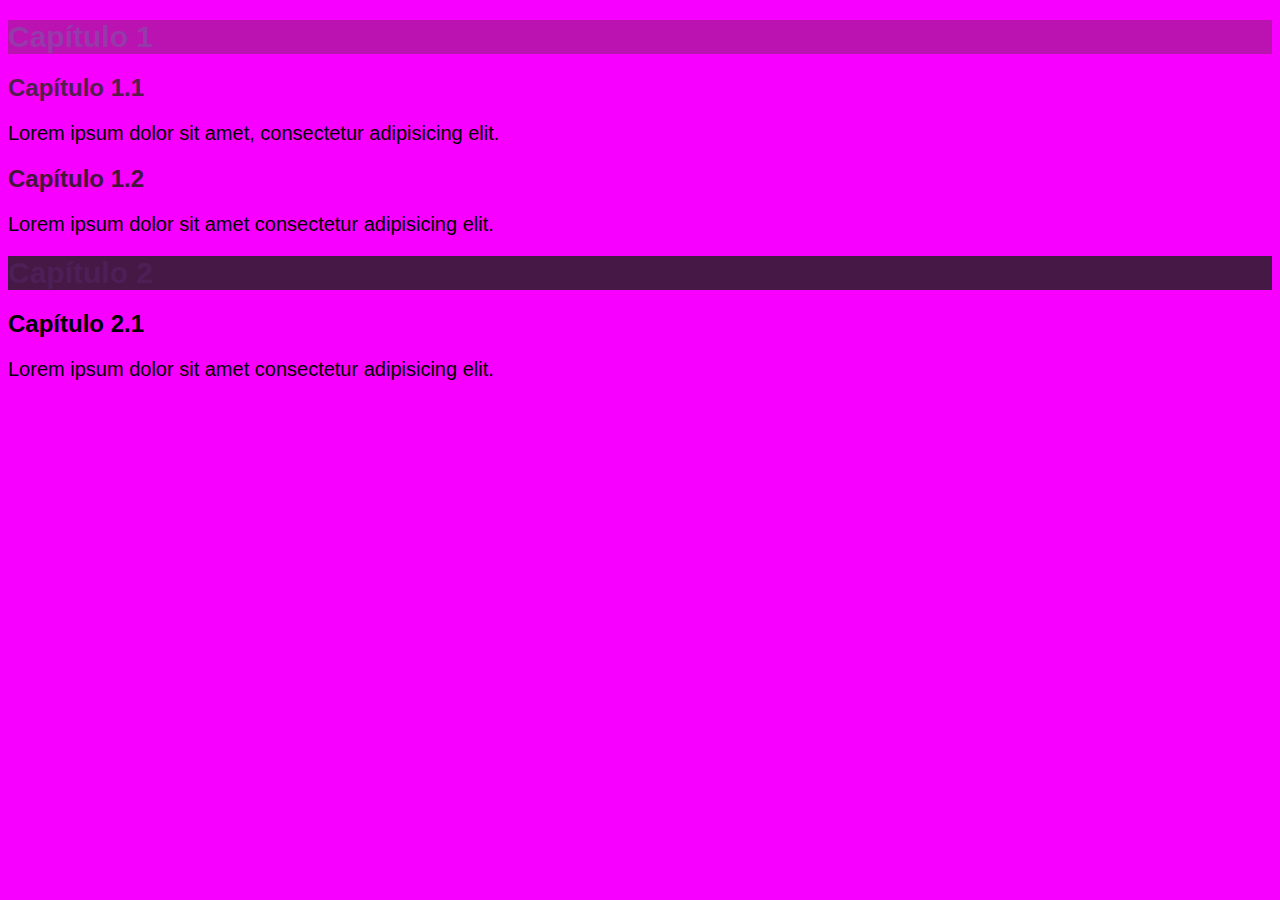
<file: Aula 14 atividade 15/att15- 02/index.html>
<!DOCTYPE html>
<html lang="pt-br">
<head>
    <meta charset="UTF-8">
    <meta name="viewport" content="width=device-width, initial-scale=1.0">
    <title> Vamos ver sobre os Estilos Inline</title>
</head>
<body style="background-color: rgb(247, 0, 255); font-family: Arial, Helvetica, sans-serif; font-size: 20px;">
    <h1 style="color: rgb(151, 57, 170); background-color: rgb(187, 18, 178); font-size: 1.5em;">Capítulo 1</h1>
    <h2 style="color: rgb(82, 31, 77); font-size: 1.2em;">Capítulo 1.1</h2>
    <p style="text-align: justify;">Lorem ipsum dolor sit amet, consectetur adipisicing elit.</p>
    <h2 style="color: rgb(68, 22, 57); font-size: 1.2em;">Capítulo 1.2</h2>
    <p style="text-align: justify;">Lorem ipsum dolor sit amet consectetur adipisicing elit. </p>
    <h1 style="color: rgb(76, 31, 87); font-size: 1.5em; background-color: rgb(70, 24, 70);">Capítulo 2</h1>
    <h2 style="color: rgb(0, 0, 0); font-size: 1.2em;">Capítulo 2.1</h2>
    <p style="text-align: justify;">Lorem ipsum dolor sit amet consectetur adipisicing elit. </p>
</body>
</html>
</file>
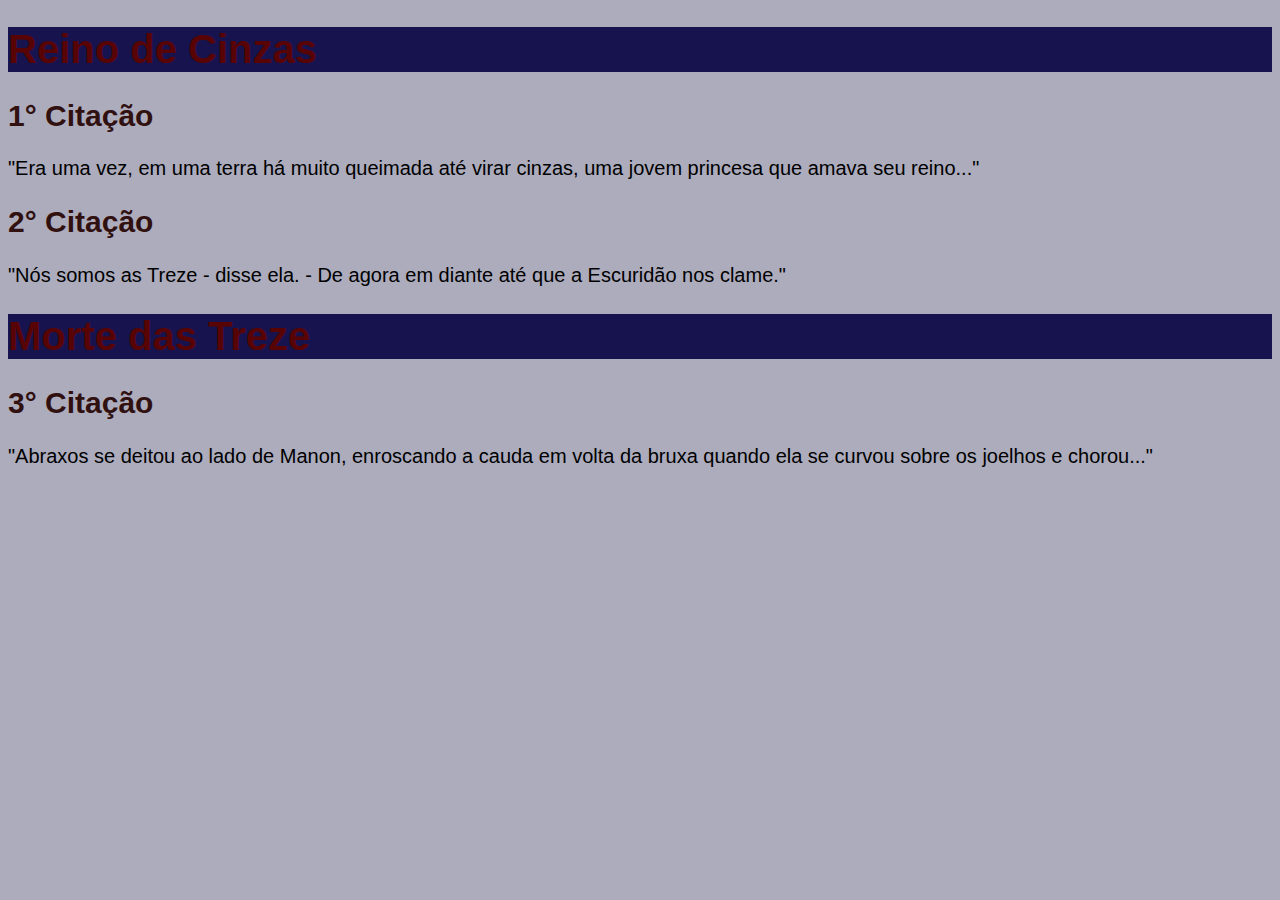
<file: Aula 14 atividade 15/att15- 03/index.html>
<!DOCTYPE html>
<html lang="pt-br">
<head>
    <meta charset="UTF-8">
    <meta name="viewport" content="width=device-width, initial-scale=1.0">
    <title>Estilos Locais / Internos</title>
    <style>
        body {
            background-color: rgb(172, 172, 189);
            font-family: Arial, Helvetica, sans-serif;
            font-size: 20px;
        }

        h1 {
            color:rgb(88, 4, 4);
            background-color: rgb(23, 19, 78);
        }

        h2 {
            color: rgb(49, 16, 16);
        }

        p {
            text-align: justify;
        }
    </style>
</head>
<body>
    <h1>Reino de Cinzas</h1>
    <h2> 1° Citação</h2>
    <p>"Era uma vez, em uma terra há muito queimada até virar cinzas, uma jovem princesa que amava seu reino..."</p>
    <h2>2° Citação</h2>
    <p>"Nós somos as Treze - disse ela. - De agora em diante até que a Escuridão nos clame."</p>
    <h1>Morte das Treze </h1>
    <h2>3° Citação</h2>
    <p>"Abraxos se deitou ao lado de Manon, enroscando a cauda em volta da bruxa quando ela se curvou sobre os joelhos e chorou..."</p>
</body>
</html>
</file>
